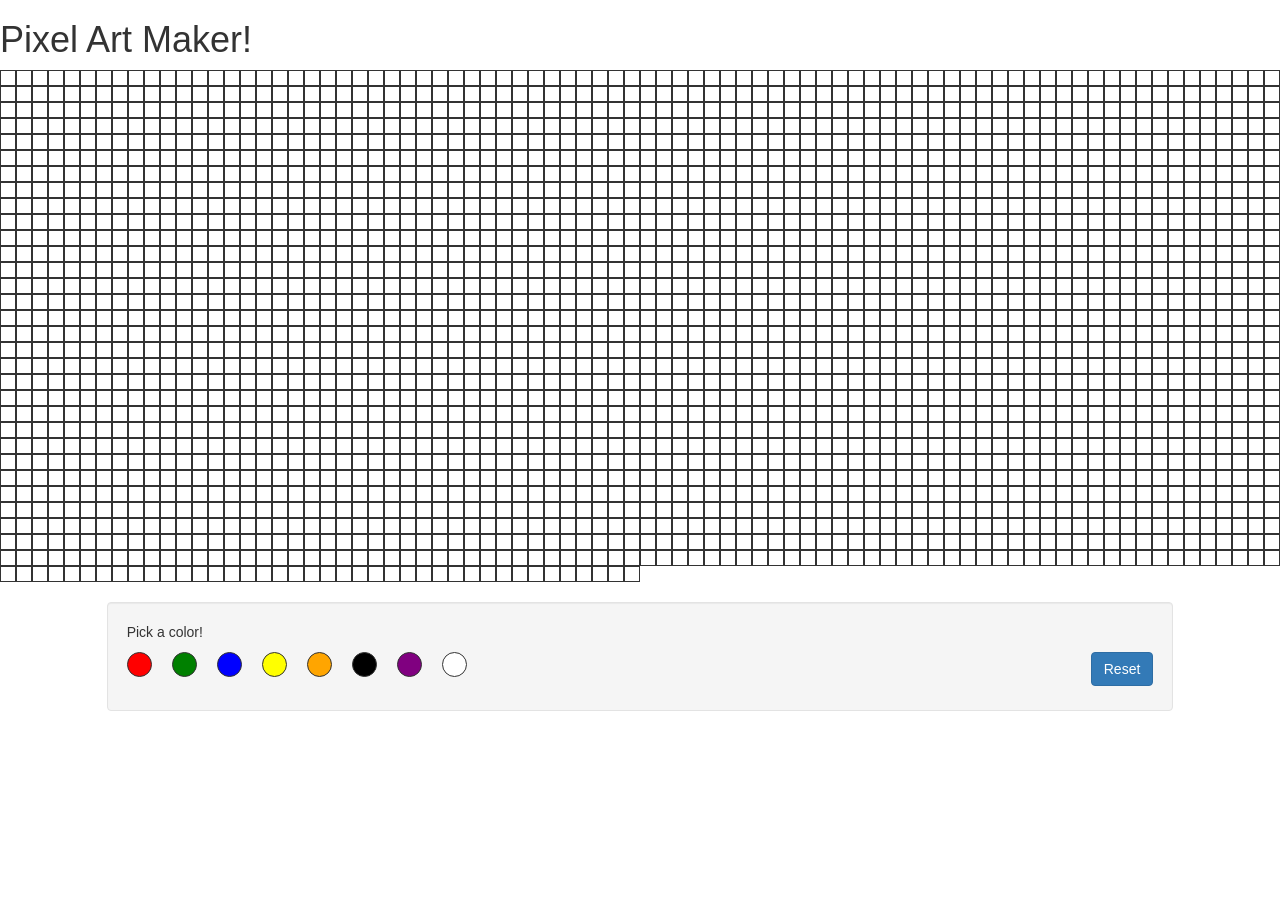
<file: index.html>
<!DOCTYPE html>
<html>
  <head>
    <meta charset="utf-8">
    <title>Pixel Art Maker</title>
    <link rel="stylesheet" href="https://maxcdn.bootstrapcdn.com/bootstrap/3.3.6/css/bootstrap.min.css" integrity="sha384-1q8mTJOASx8j1Au+a5WDVnPi2lkFfwwEAa8hDDdjZlpLegxhjVME1fgjWPGmkzs7" crossorigin="anonymous">
    <link rel="stylesheet" href="./src/main.css">
  </head>
  <body>
    <h1>Pixel Art Maker!</h1>
    <div id="canvas">

    </div>
    <div id="pallette" class="container well col-md-10 col-md-offset-1">
      <p>Pick a color!</p>
      <form>
        <label for="button">
          <button id="reset" type="submit" class="btn btn-primary">Reset</button>
        </label>
      </form>
    </div>
    <script   src="https://code.jquery.com/jquery-2.2.4.min.js"   integrity="sha256-BbhdlvQf/xTY9gja0Dq3HiwQF8LaCRTXxZKRutelT44="   crossorigin="anonymous"></script>
    <script src="https://maxcdn.bootstrapcdn.com/bootstrap/3.3.6/js/bootstrap.min.js" integrity="sha384-0mSbJDEHialfmuBBQP6A4Qrprq5OVfW37PRR3j5ELqxss1yVqOtnepnHVP9aJ7xS" crossorigin="anonymous"></script>
    <script type='text/javascript' src='./src/main.js'></script>
  </body>

</html>
</file>
<file: src/main.css>
#twoxtwo {
  height: 16px;
  width: 16px;
  border: .1px solid;
  background-color: white;
  float: left;
}
#pallette {
  margin-top: 20px;
}
#color {
  border-radius: 50%;
  border: .1px solid;
  height: 25px;
  width: 25px;
  float: left;
  margin-right: 20px;
}
.red {
  background-color: red;
}
.green {
  background-color: green;
}
.blue {
  background-color: blue;
}
.yellow {
  background-color: yellow;
}
.orange {
  background-color: orange;
}
.black {
  background-color: black;
}
.purple {
  background-color: purple;
}
.pink {
  background-color: pink;
}
.white {
  background-color: white;
}
form {
  float:right;
}
</file>
